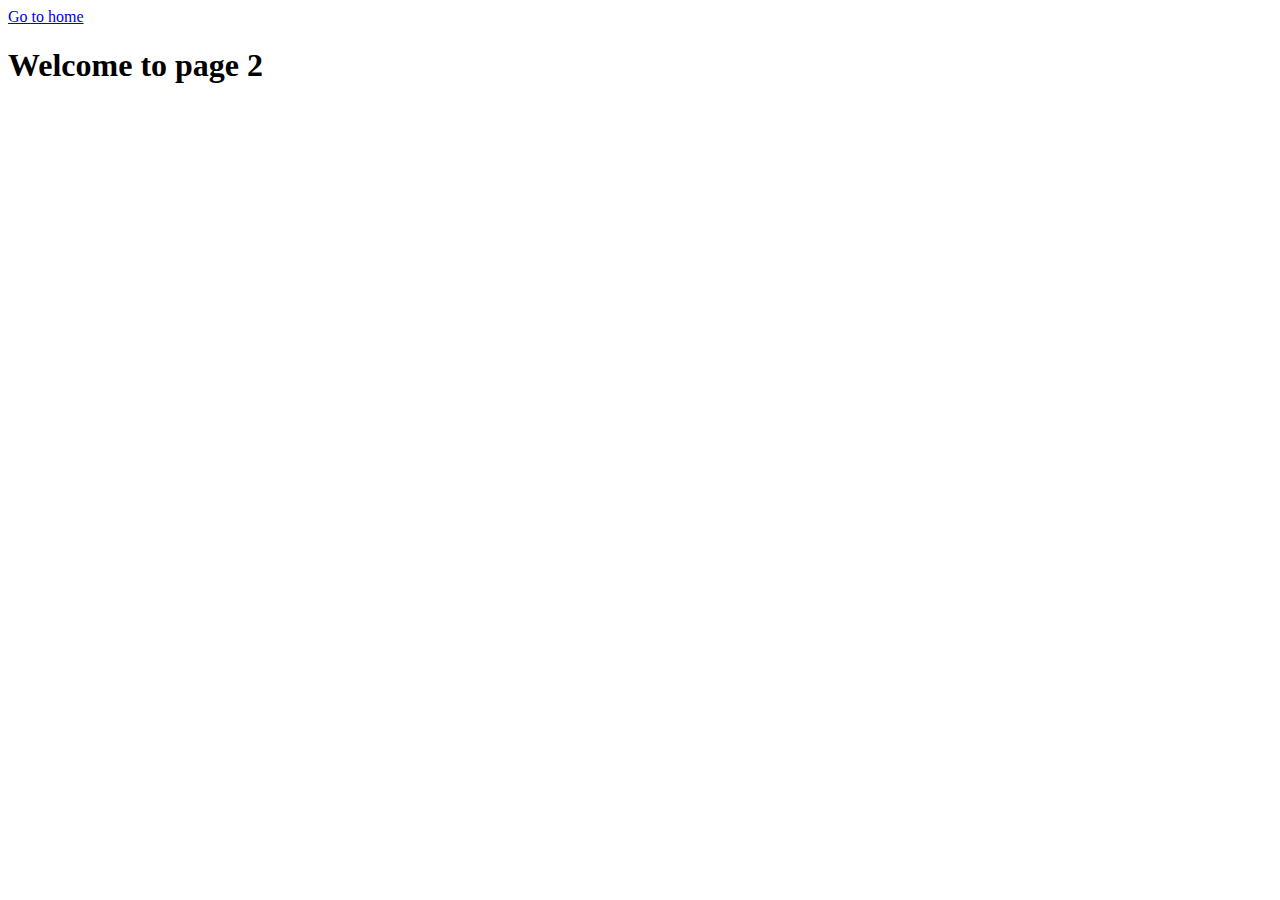
<file: page-2.html>
<!DOCTYPE html>
<html lang="en">
  <head>
    <meta charset="UTF-8" />
    <meta http-equiv="X-UA-Compatible" content="IE=edge" />
    <meta name="viewport" content="width=device-width, initial-scale=1.0" />
    <title>Page 2</title>
  </head>
  <body>
    <section>
      <a href="./index.html">Go to home</a>
      <h1>Welcome to page 2</h1>
    </section>
  </body>
</html>
</file>
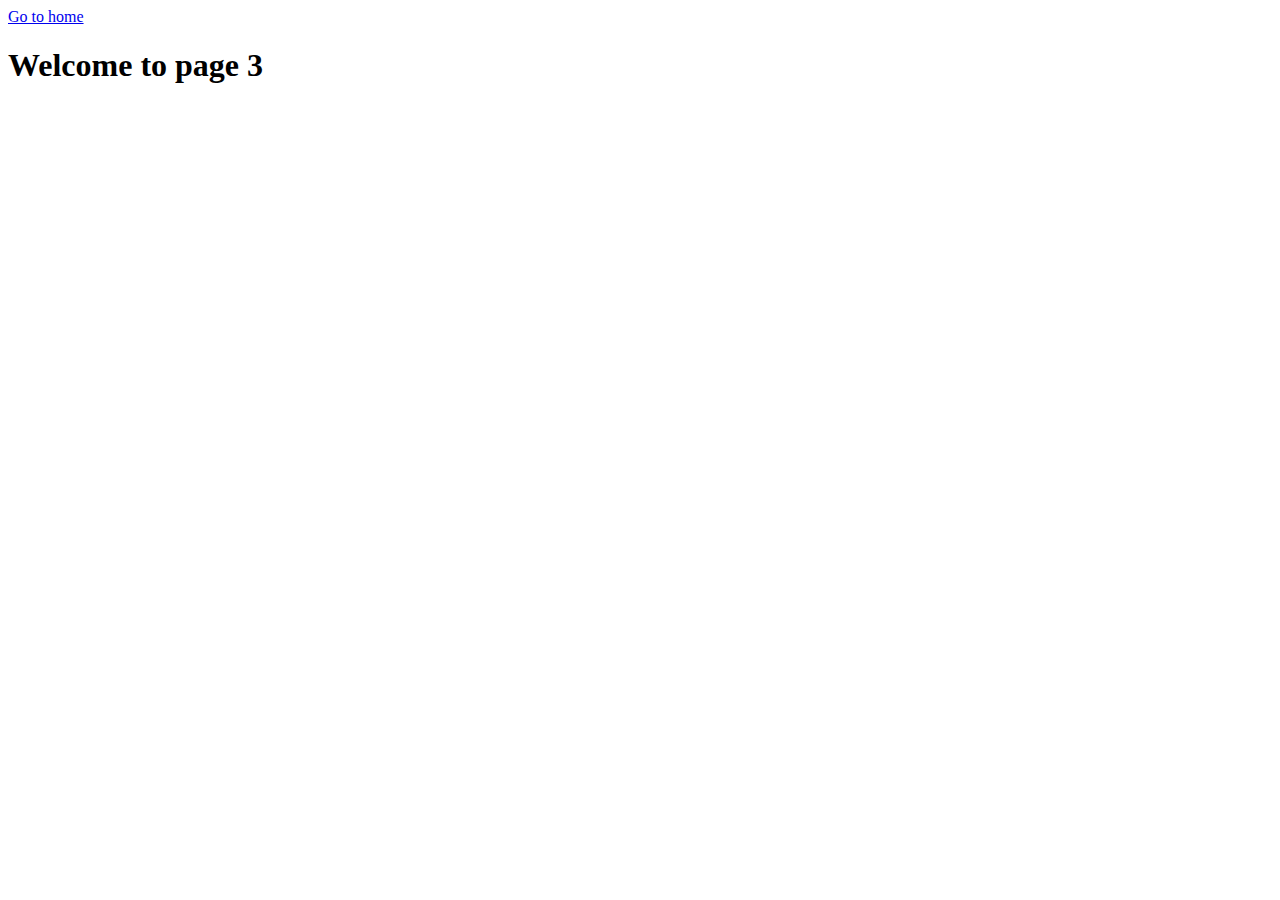
<file: page-3.html>
<!DOCTYPE html>
<html lang="en">
  <head>
    <meta charset="UTF-8" />
    <meta http-equiv="X-UA-Compatible" content="IE=edge" />
    <meta name="viewport" content="width=device-width, initial-scale=1.0" />
    <title>Page 3</title>
  </head>
  <body>
    <section>
      <a href="./index.html">Go to home</a>
      <h1>Welcome to page 3</h1>
    </section>
  </body>
</html>
</file>
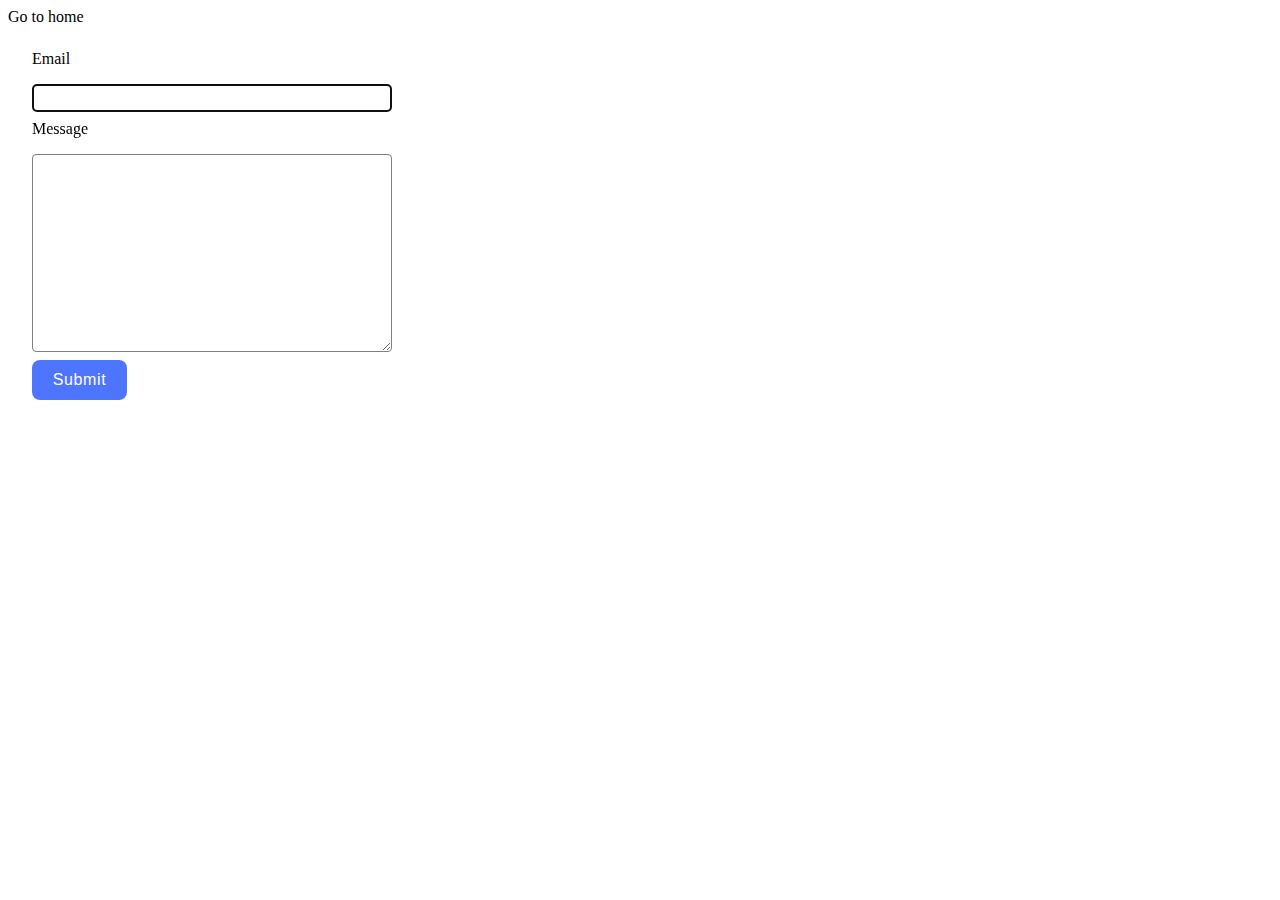
<file: src/2-form.html>
<!DOCTYPE html>
<html lang="en">
  <head>
    <meta charset="UTF-8" />
    <meta http-equiv="X-UA-Compatible" content="IE=edge" />
    <meta name="viewport" content="width=device-width, initial-scale=1.0" />
    <title>Form</title>
    <link rel="stylesheet" href="./css/styles.css" />
  </head>
  <body>
    <section>
      <a href="./index.html">Go to home</a>
      <form class="feedback-form" autocomplete="off">
        <label>
          Email
          <input type="email" name="email" autofocus />
        </label>
        <label>
          Message
          <textarea name="message" rows="8"></textarea>
        </label>
        <button type="submit">Submit</button>
      </form>
    </section>
    <script type="module" src="./js/2-form.js"></script>
  </body>
</html>
</file>
<file: src/css/styles.css>
/**
  |============================
  | include css partials with
  | default @import url()
  |============================
*/
@import url('./reset.css');
@import url('./1-gallery.css');
@import url('./2-form.css');
</file>
